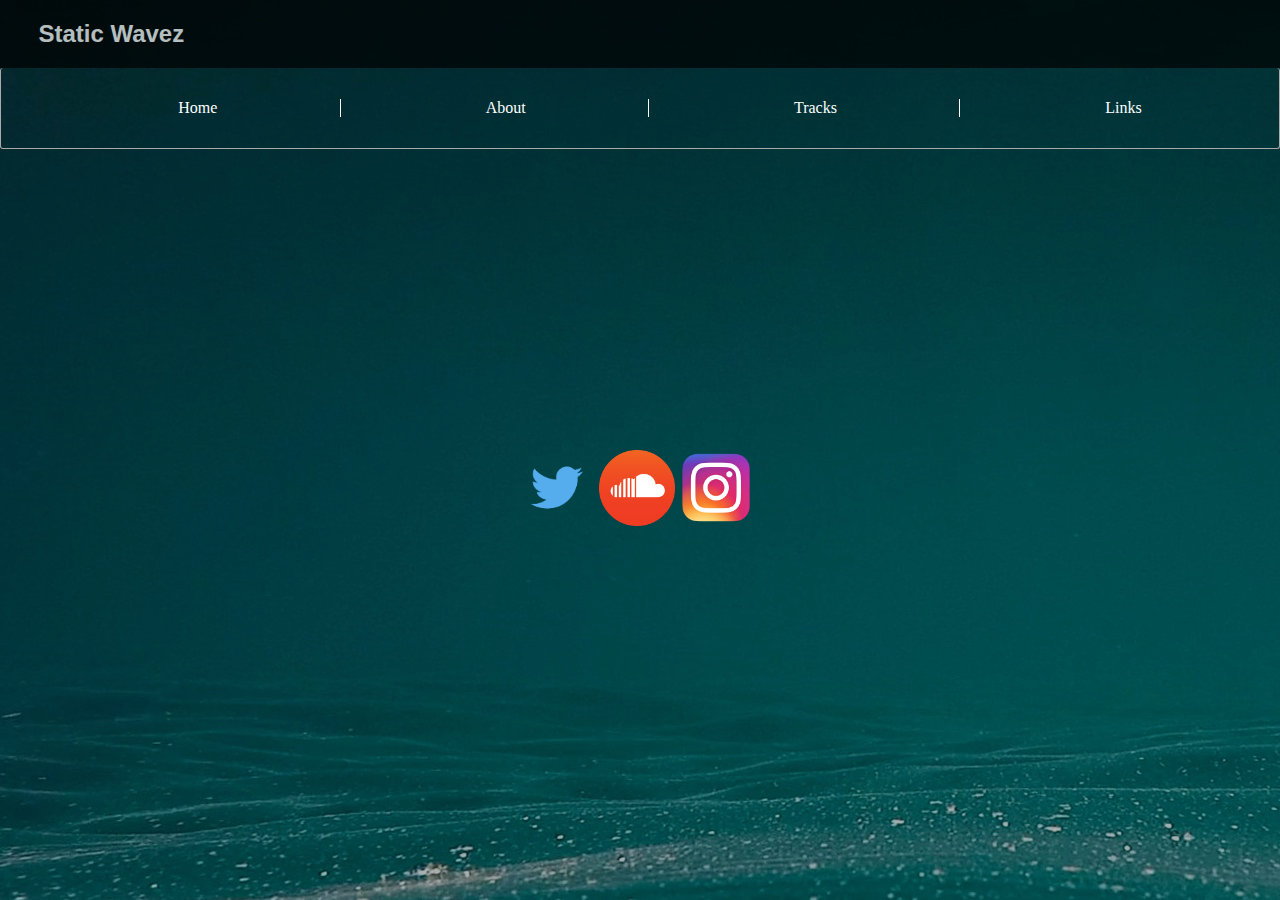
<file: links.html>
<!DOCTYPE html>
<html>

<head>
    <link rel = "stylesheet" type = "text/css" href = "style.css">
    <title>
        staticwavez
    </title>
</head>

<body>

    <header>
        <h2>Static Wavez</h2>
    </header>
    <nav>
        <ul class = 'top-row'>
            <li><a href = "index.html">Home</a></li>
            <li><a href = "about.html">About</a></li>
            <li><a href = "tracks.html">Tracks</a></li>
            <li><a href = "links.html">Links</a></li>
        </ul>
    </nav>

    <div class = 'logorow'>
        <a href = "https://twitter.com/okaytravis"><img class = 'logo' src = 'img/twit.png' alt = "Twitter logo"></a>
        <a href = "https://soundcloud.com/okaytravis"><img class = 'logo' src = 'img/soundcloud.png' alt = "souncloud logo"></a>
        <a href = "https://mixer.com/ninja"><img class = 'logo' src = 'img/ig.png' alt = "instagram logo"></a>
        <!-- <img class = 'logo' src = 'img/disc.jpg'> -->
    </div>

    </div>
</body>
</html>
</file>
<file: style.css>
.top-row >li{
    display: inline-flex;
    list-style-type: none;
}
.top-row > li > a{
    text-decoration: none;
    color: white;
}
nav{
    height: 100%;
    padding: 15px;
    border: 1px solid rgb(170, 170, 170);
    border-top: 0;
    border-radius: 3px;
}
.top-row > li+li{
    border-left: 1px solid white;
    padding-left: 12%;
}
.top-row{
    display: flex;
    justify-content: space-evenly;
    text-align: right;
    color: white;
}

header{
    display: flex;
    background-color: black;
    color: white;
    padding-left: 3%;
    font-family: sans-serif;
    opacity: .7;
}

body{
    background-image: url("img/bg2.png");
    margin: 0;
    padding: 0;
    color: white;
}

html{
    margin: 0;
    padding: 0;
}

#root{
    display: flex;
    justify-content: center;
    align-items: center;
    /* /margin-top: 10%; */
}

#below, #above{
    display: flex;
    justify-content: flex-end;
    align-items: center;
    flex-wrap: wrap;
    flex-direction: column;
    font-family: sans-serif;
}

#above{
    margin-top: 7%;
}

#front, #album-art{
    border: 1px solid #07686e;
    border-radius: 2px;
}

#album-art{
    position: absolute;
    top: 40%;
    width: 180px;
    height: 180px;
}

.logorow{
    position: absolute;
    top: 50%;
    left: 40.5%;
}

.logo{
    width: 10%;
}

.track-list{
    list-style-type: none;
    position: absolute;
    top: 38%;
    left: 25%;
    /* display: flex;
    justify-content: center;
    align-items: center;
    flex-direction: column; */
    background-color: rgb(100, 100, 100);
    padding-left: 0px;
    opacity: 80%;
}

.track-list > li{
    padding: 10px 40px 10px 40px;
    border: 1px solid black;
}

.track-list > li:hover{
    background-color: rgb(120, 120, 120);
    cursor: pointer;
}

.track-player{
    padding-top: 80px;
}

.about-page{
    text-align: center;
    padding-top: 15%;
    font-size: xx-large;
    font-family: sans-serif;
    color: rgb(200, 200, 200);
}

.about-gif{
    position: absolute;
    padding-top: 7%;
}

#right-gif{
    padding-left: 70%;
}
</file>
